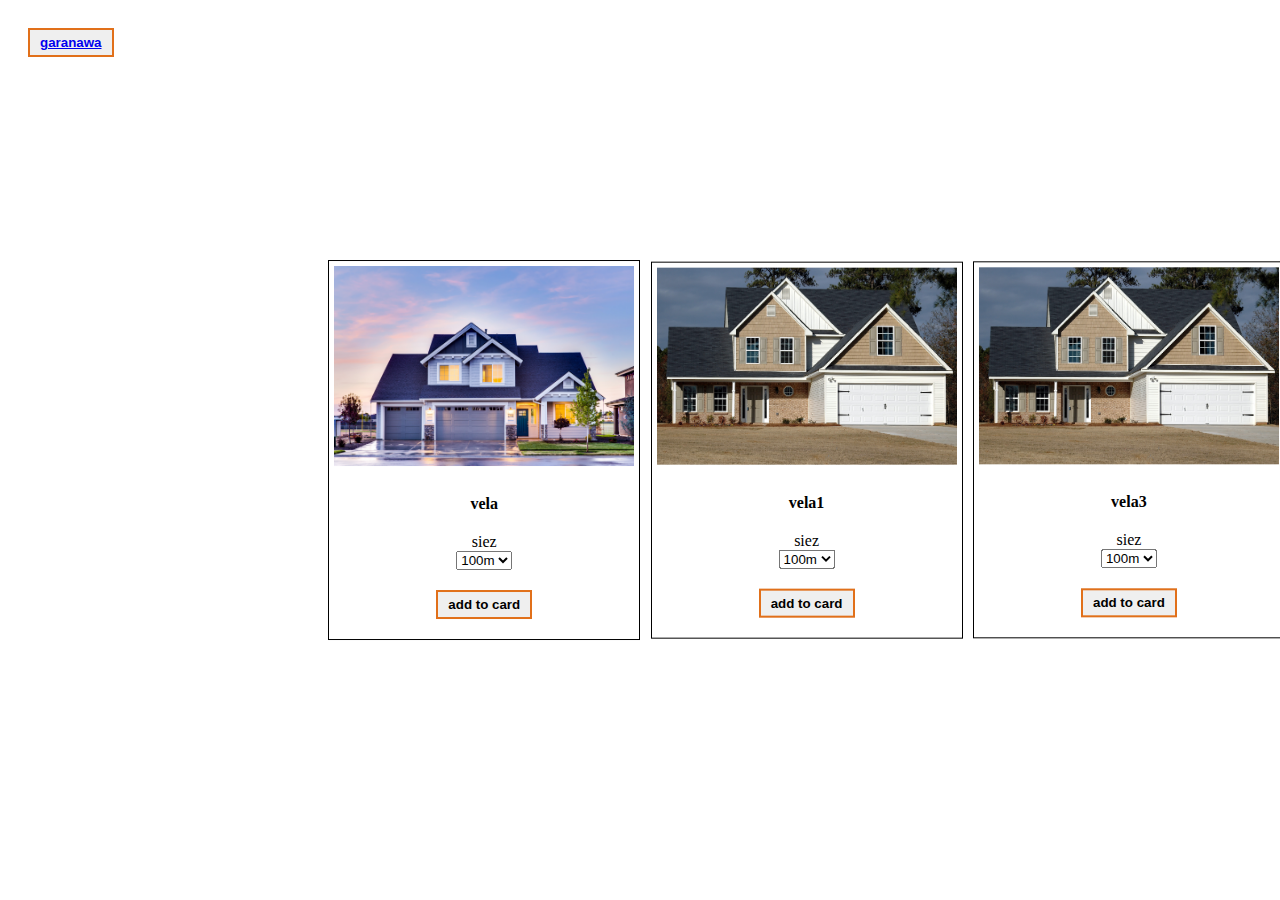
<file: home.html>
<!DOCTYPE html>
<html lang="en">
    <html>
        <html charset="UTF-8">
        <html name="viewport"content="width=device-width,initial-scale=1.0">
        <link rel="stylesheet" type="text/css" href="./stylehome.css">
        <title>home</title>
        </html>
        <body>
            <button ><a href="./index.html">garanawa</a></button>
        <div class="container">
            <div class="card"id="itam1">
                <img src="home1.jpg">
                <div class="title">vela</div>
                <div>
                    <table>siez</table>
                    <select>
                        <option>100m</option>
                        <option>150m</option>
                        <option>200m</option>
                        <option>300m</option>
                    </select>
                </div>
                <button>add to card</button>
            </div>    
        <div class="container">
            <div class="card"id="itam2">
                <img src="home2.jpg">
                <div class="title">vela1</div>
                <div>
                    <table>siez</table>
                    <select>
                        <option>100m</option>
                        <option>150m</option>
                        <option>200m</option>
                        <option>300m</option>
                    </select>
                </div>
                <button>add to card</button>
            </div>
            <div class="container">
            <div class="card"id="itam2">
                <img src="home2.jpg">
                <div class="title">vela3</div>
                <div>
                    <table>siez</table>
                    <select>
                        <option>100m</option>
                        <option>150m</option>
                        <option>200m</option>
                        <option>300m</option>
                    </select>
                </div>
                <button>add to card</button>
            </div>
        </div>    
        </body>
</html>
</file>
<file: stylehome.css>
/* css file */
.container {
	top: 50%;
	left: 0.10%;
	transform: translate(100%,-50%);
	position: absolute;
	width: max-content;

}
.card {
	border: 1px solid black;
	width: max-content;
	text-align: center;
	display: inline-block;
	margin: 5px;

}

.card img {
	width: 300px;
	padding: 5px;
}
.title {
	font-weight: bolder;
	margin: 20px;
}
button {
	direction: none;
	border: 2px solid #e1701a;
	background:f7a440 ;
	font-weight: bold;
	margin: 20px;
	padding: 5px 10px;

}
button:hover {
	box-shadow: 0 0 5px 5px #e1701a inset;
}
</file>
